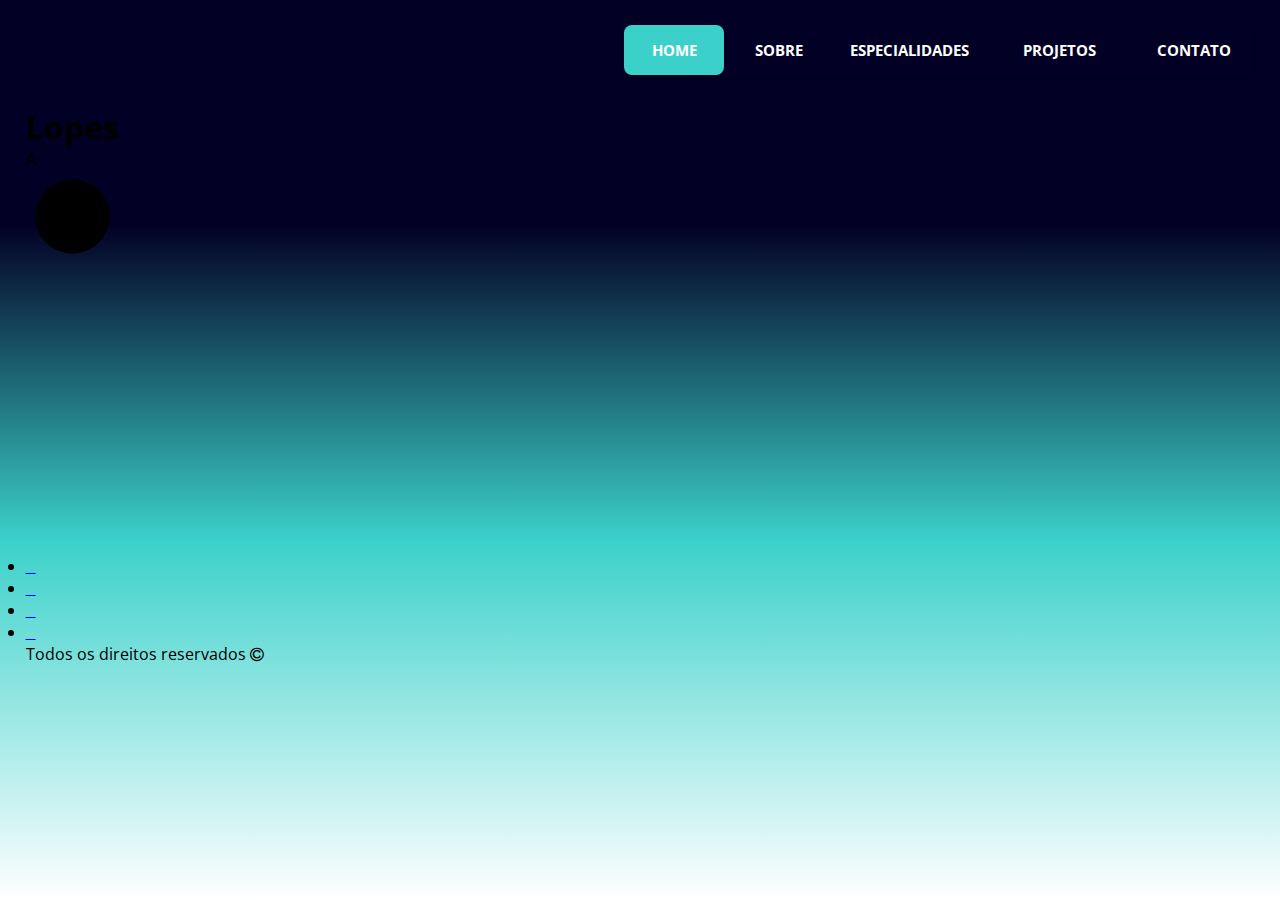
<file: index.html>
<html>

<head>
    <title>Portfólio</title>
    <link rel="stylesheet" href="estilo/font-awesome.min.css">
    <link href="https://fonts.googleapis.com/css2?family=Prompt:ital,wght@0,100;0,200;0,300;0,400;0,500;0,600;0,700;0,800;0,900;1,100;1,200;1,300;1,400;1,500;1,600;1,700;1,800;1,900&display=swap" rel="stylesheet">
    <link href="https://fonts.googleapis.com/css2?family=Open+Sans:wght@700&family=Roboto:ital,wght@0,100;0,300;0,400;0,500;0,700;0,900;1,100;1,300;1,400;1,500;1,700;1,900&display=swap" rel="stylesheet">
    <link href="https://fonts.googleapis.com/css2?family=Open+Sans:wght@300&display=swap" rel="stylesheet">
    <link href="https://fonts.googleapis.com/css2?family=Open+Sans:wght@400&display=swap" rel="stylesheet">
    <link href="estilo/style.css" rel="stylesheet" />
    <meta http-equiv="pragma" content="no-cache" />
    <meta name="viewport" content="width=device-width, initial-scale=1.0">
    <meta name="keywords" content="palavras-chave, do, meu, site">
    <meta name="description" content="Portfólio">
    <meta name="author" content="Ariel Lopes">
    <meta charset="utf-8" />
    <link rel="icon" href="favicon.ico" type="image/x-icon" />
    <style>
        .start-home {
            width: 100px;
            left: 0;
        }
    </style>
</head>

<body>
    <header>
        <div class="center">
            <nav class="desktop right">
                <a href="index.html">Home</a>
                <a href="paginas/sobre.html">Sobre</a>
                <a href="paginas/especialidades.html">Especialidades</a>
                <a href="paginas/projetos.html">Projetos</a>
                <a href="paginas/contato.html">Contato</a>
                <div class="animation start-home"></div>
            </nav>
            <!--desktop-->
            <nav class="mobile right">
                <div class="botao-menu-mobile">
                    <i class="fa fa-bars" aria-hidden="true"></i>
                </div>
                <!--botao-menu-mobile-->
                <ul>
                    <li><a href="index.html">Home</a></li>
                    <li><a href="paginas/sobre.html">Sobre</a></li>
                    <li><a href="paginas/especialidades.html">Especialidades</a></li>
                    <li><a href="paginas/projetos.html">Projetos</a></li>
                    <li><a href="paginas/contato.html">Contato</a></li>
                </ul>
            </nav>
            <!--mobile-right-->
            <div class="clear"></div>
        </div>
        <!--center-->
    </header>
    <section class="introducao">
        <div class="center">
            <div class="logo left">
                <div class="loader">
                    <div class="agrupar">
                        <h1>Lopes</h1>
                        <p>A</p>
                        <svg viewBox="0 0 80 80">
                            <circle id="test" cx="40" cy="40" r="32"></circle>
                        </svg>
                    </div>
                    <!--agrupar-->
                </div>
                <!--loader-->
            </div>
            <!--logo left-->
            <div class="textoPerfil right">
                <h1>Olá, sou Ariel</h1>
                <h2>Front-End Júnior</h2>
                <h3>HTML, CSS, Bootstrap, Javascript</h3>
                <h4>C, C# e PHP</h4>
            </div>
            <!--textoPerfil-->
            <div class="clear"></div>
        </div>
    </section>
    <!--introducao-->
    <footer>
        <div class="center">
            <ul>
                <li><a href="https://www.linkedin.com/in/ariel-lopes-71000821b/" target="_blank"><i
                            class="fa-brands fa-linkedin"></i></a></li>
                <li><a href="#"><i class="fa-brands fa-github"></i></a></li>
                <li><a href="#"><i class="fa-solid fa-envelope"></i></a></li>
                <li><a href="tel:+5541991393836"><i class="fa-brands fa-whatsapp"></i></a></li>
            </ul>
            <p>Todos os direitos reservados <i class="fa fa-copyright" aria-hidden="true"></i></p>
        </div>
        <!--center-->
    </footer>
    <script src="JS/jquery.js"></script>
    <script src="JS/scripts.js"></script>
</body>

</html>
</file>
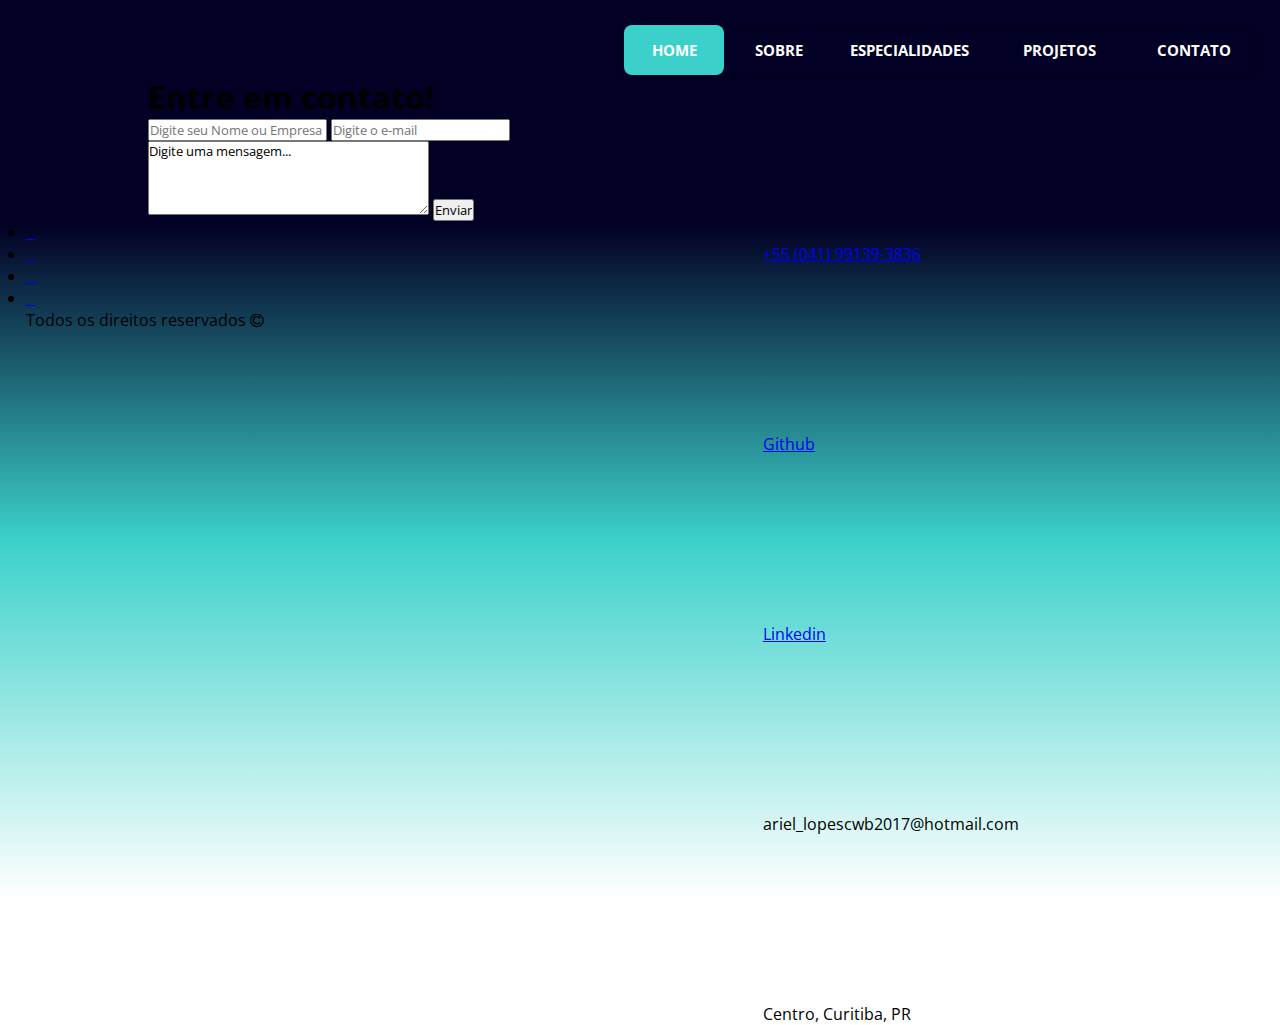
<file: paginas/contato.html>
<html>

<head>
    <title>Portfólio</title>
    <link rel="stylesheet" href="../estilo/font-awesome.min.css">
    <link
        href="https://fonts.googleapis.com/css2?family=Prompt:ital,wght@0,100;0,200;0,300;0,400;0,500;0,600;0,700;0,800;0,900;1,100;1,200;1,300;1,400;1,500;1,600;1,700;1,800;1,900&display=swap"
        rel="stylesheet">
    <link
        href="https://fonts.googleapis.com/css2?family=Open+Sans:wght@700&family=Roboto:ital,wght@0,100;0,300;0,400;0,500;0,700;0,900;1,100;1,300;1,400;1,500;1,700;1,900&display=swap"
        rel="stylesheet">
    <link href="https://fonts.googleapis.com/css2?family=Open+Sans:wght@300&display=swap" rel="stylesheet">
    <link href="https://fonts.googleapis.com/css2?family=Open+Sans:wght@400&display=swap" rel="stylesheet">
    <link href="../estilo/style.css" rel="stylesheet" />
    <meta http-equiv="pragma" content="no-cache" />
    <meta name="viewport" content="width=device-width, initial-scale=1.0">
    <meta name="keywords" content="palavras-chave, do, meu, site">
    <meta name="description" content="Portfólio">
    <meta name="author" content="Ariel Lopes">
    <meta charset="utf-8" />
    <link rel="icon" href="../favicon.ico" type="image/x-icon" />
    <style>
        .start-home {
            width: 150px;
            left: 360px;
        }
    </style>
</head>

<body>
    <header>
        <div class="center">
            <nav class="desktop right">
                <a href="../index.html">Home</a>
                <a href="sobre.html">Sobre</a>
                <a href="especialidades.html">Especialidades</a>
                <a href="projetos.html">Projetos</a>
                <a href="contato.html">Contato</a>
                <div class="animation start-home"></div>
            </nav>
            <!--desktop-->
            <nav class="mobile right">
                <div class="botao-menu-mobile">
                    <i class="fa fa-bars" aria-hidden="true"></i>
                </div>
                <!--botao-menu-mobile-->
                <ul>
                    <li><a href="../index.html">Home</a></li>
                    <li><a href="sobre.html">Sobre</a></li>
                    <li><a href="especialidades.html">Especialidades</a></li>
                    <li><a href="projetos.html">Projetos</a></li>
                    <li><a href="contato.html">Contato</a></li>
                </ul>
            </nav>
            <!--mobile-right-->
            <div class="clear"></div>
        </div>
        <!--center-->
    </header>
    <style>
        .start-home {
            width: 120px;
            left: 510px;
        }
    </style>
    <section class="contato">
        <div class="center">
            <div class="formulario w50 left">
                <h1>Entre em contato!</h1>
                <form action="get">
                    <input type="text" name="text" autocomplete="off" placeholder="Digite seu Nome ou Empresa" required>
                    <input type="email" name="email" autocomplete="off" placeholder="Digite o e-mail" required>
                    <textarea name="mensagem" id="mensagem" cols="33" rows="4">Digite uma mensagem...</textarea>
                    <input type="submit" value="Enviar">
                </form>
            </div>
            <!--formulario w50 left-->
            <div class="dados w50 right">
                <div class="container">
                    <div class="dadosPessoais">
                        <h2>Telefone/Whatsapp</h2>
                        <p><a href="tel:+5541991393836">+55 (041) 99139-3836</a></p>
                    </div>
                    <!--dadosPessoais-->
                    <div class="dadosPessoais">
                        <h2>Github</h2>
                        <p><a href="#">Github</a></p>
                    </div>
                    <!--dadosPessoais-->
                    <div class="dadosPessoais">
                        <h2>Linkedin</h2>
                        <p><a href="https://www.linkedin.com/in/ariel-lopes-71000821b/" target="_blank">Linkedin</a></p>
                    </div>
                    <!--dadosPessoais-->
                    <div class="dadosPessoais">
                        <h2>E-mail</h2>
                        <p>ariel_lopescwb2017@hotmail.com</p>
                    </div>
                    <!--dadosPessoais-->
                    <div class="dadosPessoais">
                        <h2>Endereço</h2>
                        <p>Centro, Curitiba, PR</p>
                    </div>
                    <!--dadosPessoais-->
                </div>
                <!--container-->
            </div>
            <!--dados w50 right-->
        </div>
        <!--center-->
    </section>
    <!--contato-->
    <footer>
        <div class="center">
            <ul>
                <li><a href="https://www.linkedin.com/in/ariel-lopes-71000821b/" target="_blank"><i
                            class="fa-brands fa-linkedin"></i></a></li>
                <li><a href="#"><i class="fa-brands fa-github"></i></a></li>
                <li><a href="#"><i class="fa-solid fa-envelope"></i></a></li>
                <li><a href="tel:+5541991393836"><i class="fa-brands fa-whatsapp"></i></a></li>
            </ul>
            <p>Todos os direitos reservados <i class="fa fa-copyright" aria-hidden="true"></i></p>
        </div>
        <!--center-->
    </footer>
    <script src="../JS/jquery.js"></script>
    <script src="../JS/scripts.js"></script>
</body>

</html>
</file>
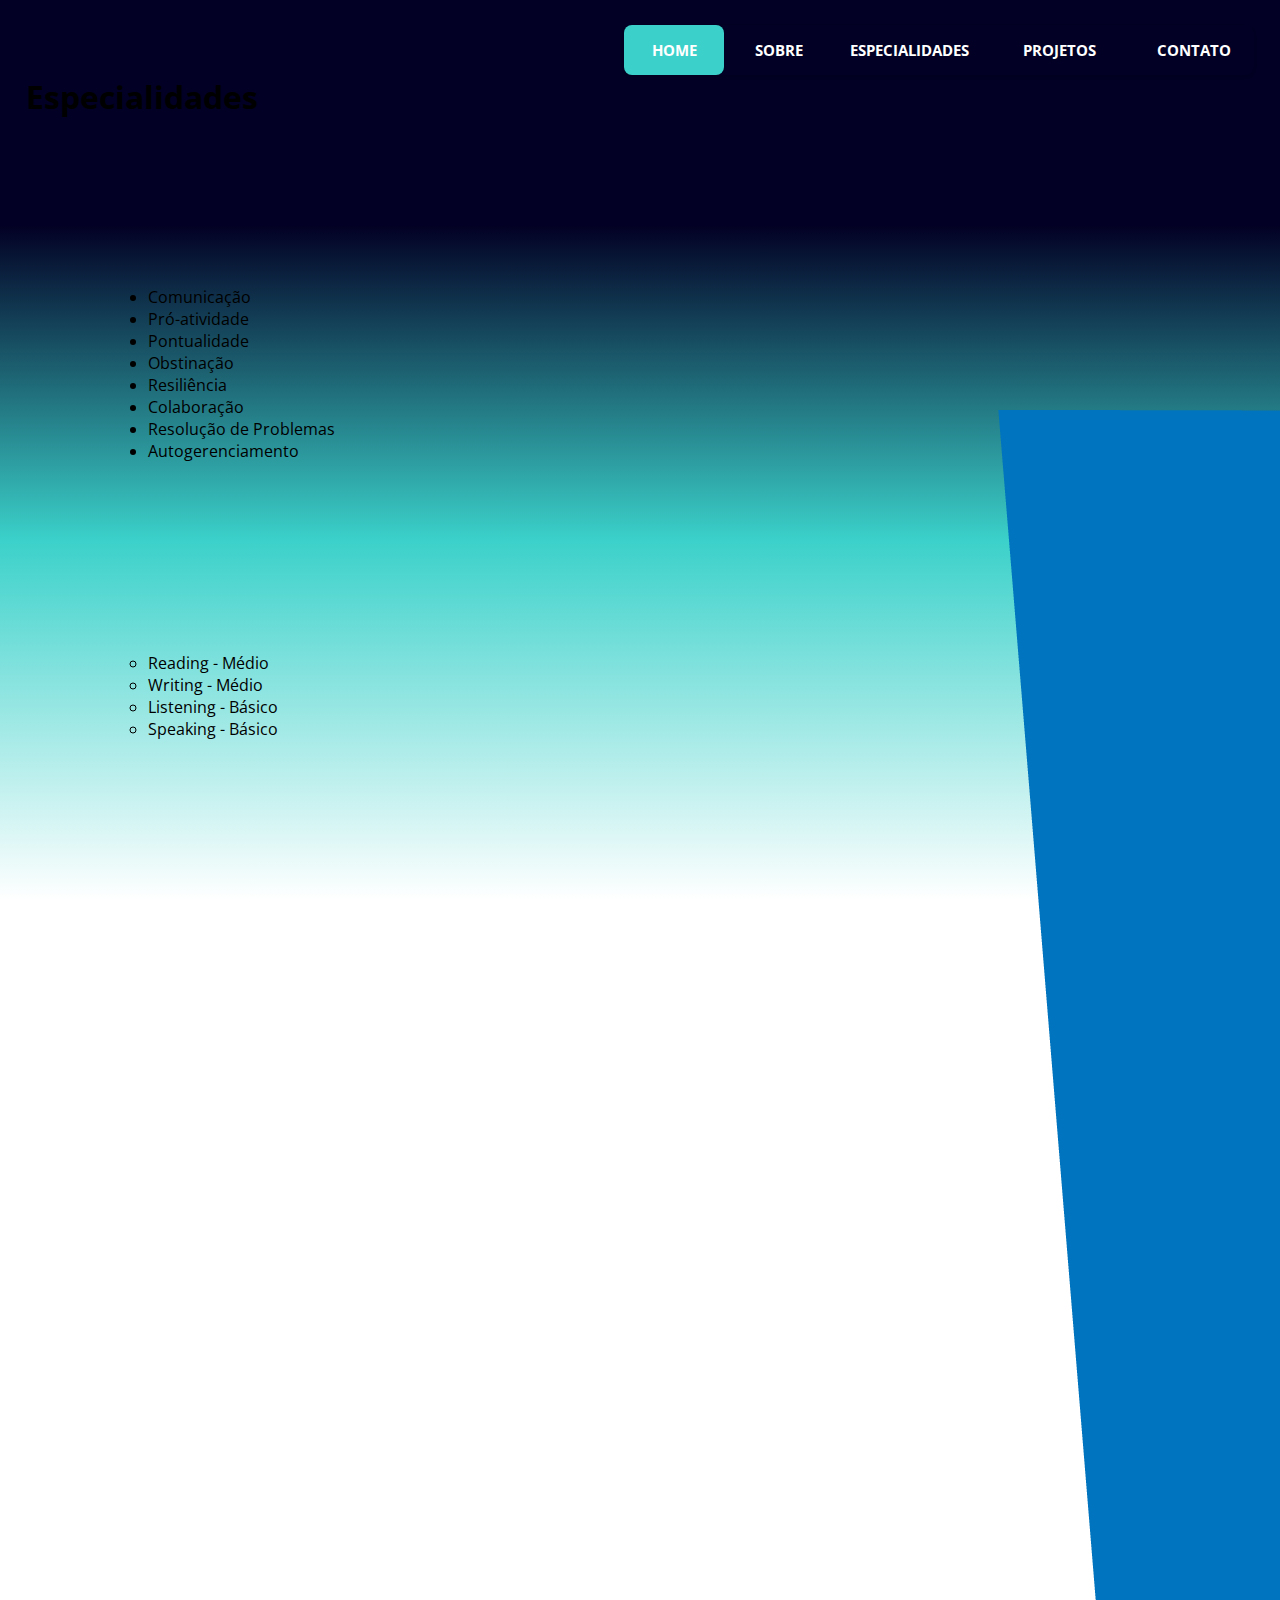
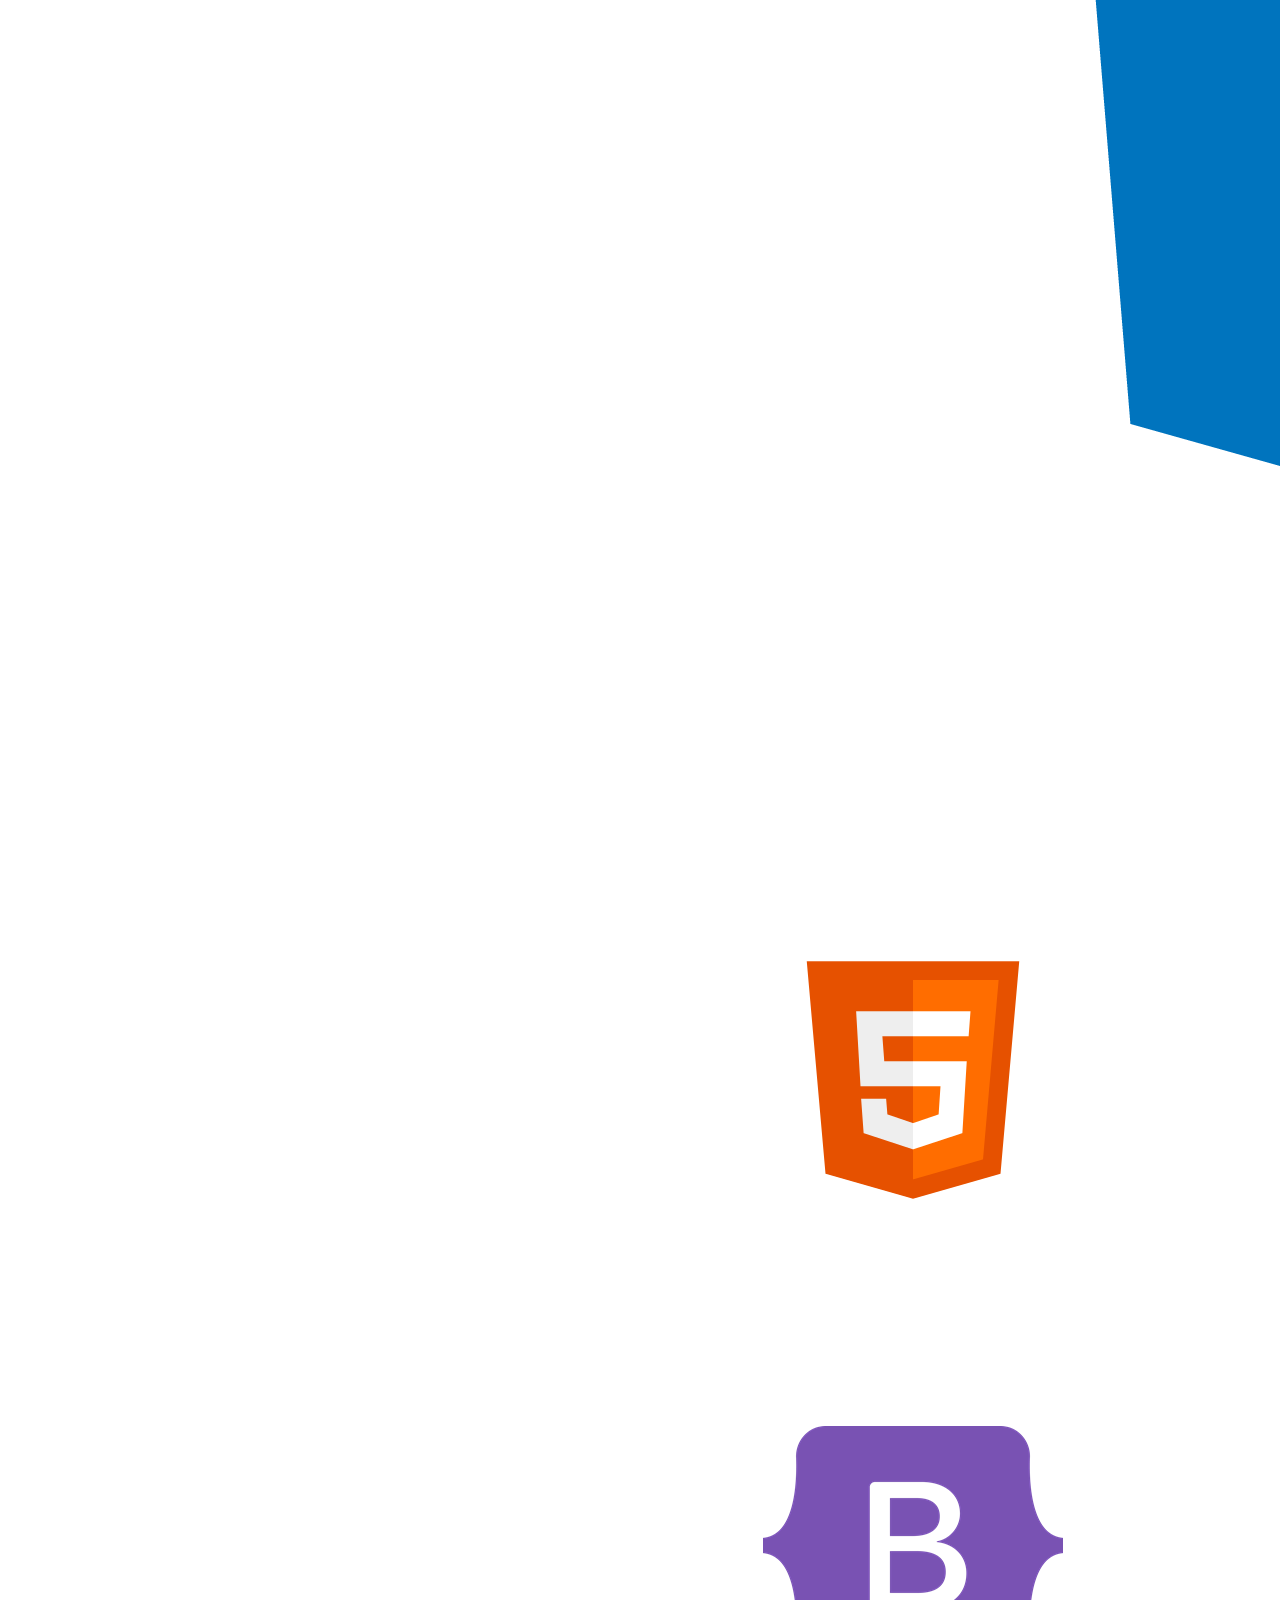
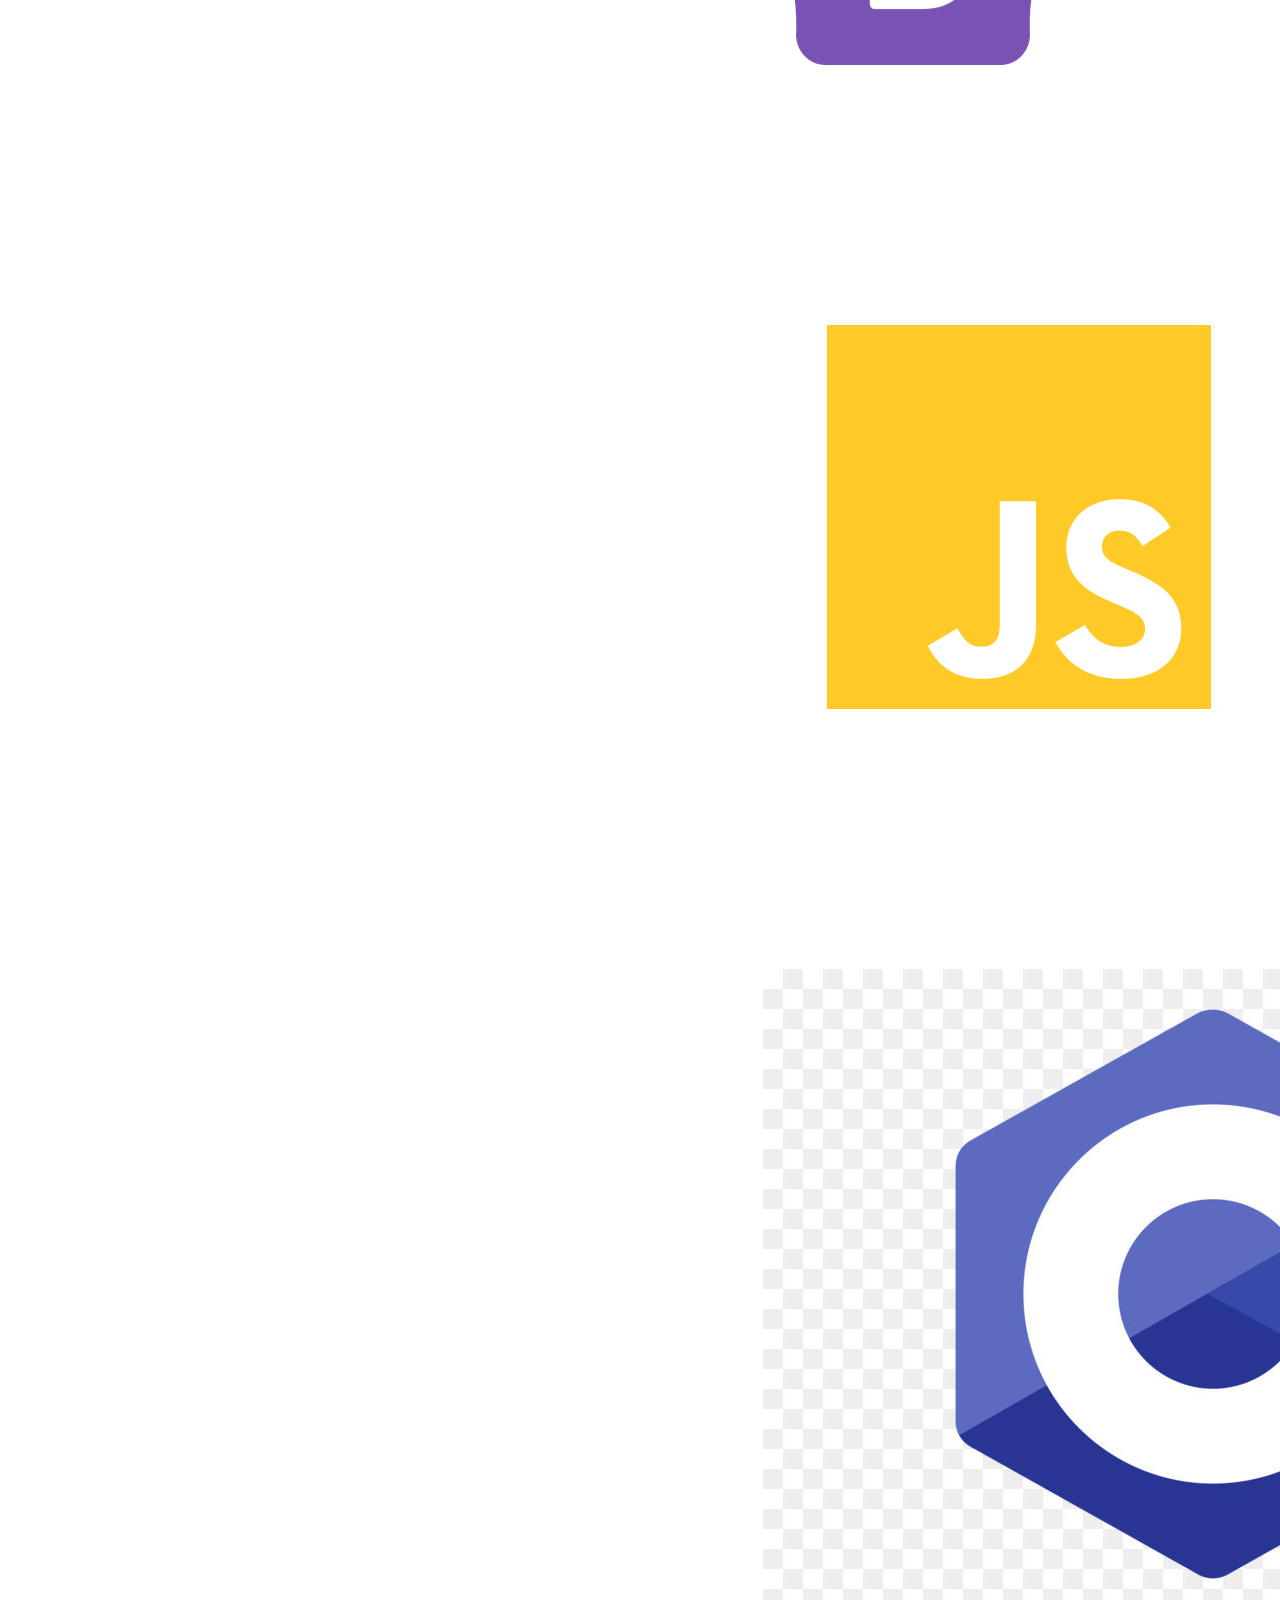
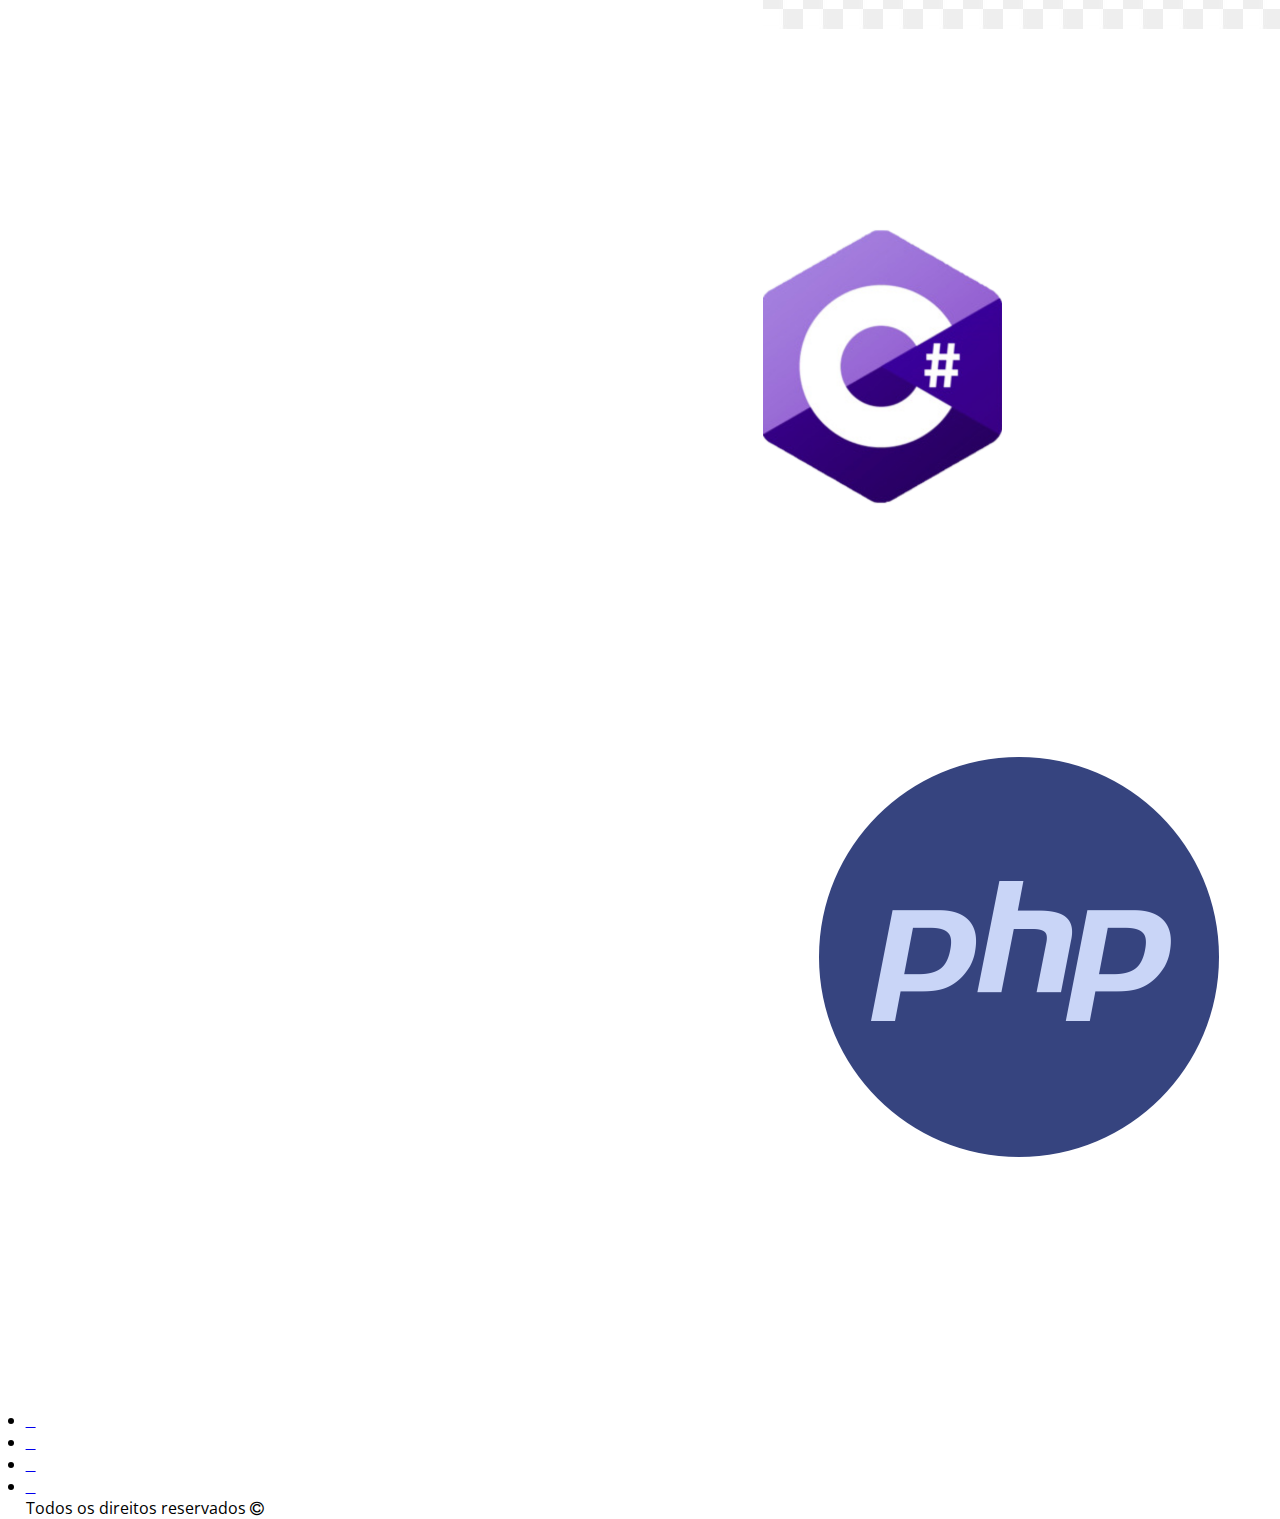
<file: paginas/especialidades.html>
<html>

<head>
    <title>Portfólio</title>
    <link rel="stylesheet" href="../estilo/font-awesome.min.css">
    <link
        href="https://fonts.googleapis.com/css2?family=Prompt:ital,wght@0,100;0,200;0,300;0,400;0,500;0,600;0,700;0,800;0,900;1,100;1,200;1,300;1,400;1,500;1,600;1,700;1,800;1,900&display=swap"
        rel="stylesheet">
    <link
        href="https://fonts.googleapis.com/css2?family=Open+Sans:wght@700&family=Roboto:ital,wght@0,100;0,300;0,400;0,500;0,700;0,900;1,100;1,300;1,400;1,500;1,700;1,900&display=swap"
        rel="stylesheet">
    <link href="https://fonts.googleapis.com/css2?family=Open+Sans:wght@300&display=swap" rel="stylesheet">
    <link href="https://fonts.googleapis.com/css2?family=Open+Sans:wght@400&display=swap" rel="stylesheet">
    <link href="../estilo/style.css" rel="stylesheet" />
    <meta http-equiv="pragma" content="no-cache" />
    <meta name="viewport" content="width=device-width, initial-scale=1.0">
    <meta name="keywords" content="palavras-chave, do, meu, site">
    <meta name="description" content="Portfólio">
    <meta name="author" content="Ariel Lopes">
    <meta charset="utf-8" />
    <link rel="icon" href="../favicon.ico" type="image/x-icon" />
    <style>
        .start-home {
            width: 150px;
            left: 360px;
        }
    </style>
</head>

<body>
    <header>
        <div class="center">
            <nav class="desktop right">
                <a href="../index.html">Home</a>
                <a href="sobre.html">Sobre</a>
                <a href="especialidades.html">Especialidades</a>
                <a href="projetos.html">Projetos</a>
                <a href="contato.html">Contato</a>
                <div class="animation start-home"></div>
            </nav>
            <!--desktop-->
            <nav class="mobile right">
                <div class="botao-menu-mobile">
                    <i class="fa fa-bars" aria-hidden="true"></i>
                </div>
                <!--botao-menu-mobile-->
                <ul>
                    <li><a href="../index.html">Home</a></li>
                    <li><a href="sobre.html">Sobre</a></li>
                    <li><a href="especialidades.html">Especialidades</a></li>
                    <li><a href="projetos.html">Projetos</a></li>
                    <li><a href="contato.html">Contato</a></li>
                </ul>
            </nav>
            <!--mobile-right-->
            <div class="clear"></div>
        </div>
        <!--center-->
    </header>
    <style>
        .start-home {
            width: 150px;
            left: 210px;
        }
    </style>
    <section class="especialidades">
        <div class="center">
            <h1>Especialidades</h1>
            <div class="soft-skills w50 left">
                <h2>Soft Skills</h2>
                <ul>
                    <li>Comunicação</li>
                    <li>Pró-atividade</li>
                    <li>Pontualidade</li>
                    <li>Obstinação</li>
                    <li>Resiliência</li>
                    <li>Colaboração</li>
                    <li>Resolução de Problemas</li>
                    <li>Autogerenciamento</li></br>
                    <ul>
                        <h2>Inglês</h2>
                        <li>Reading - Médio</li>
                        <li>Writing - Médio</li>
                        <li>Listening - Básico</li>
                        <li>Speaking - Básico</li>
                    </ul>
                </ul>
            </div>
            <!--soft-skills w50 left-->
            <div class="hard-skills w50 right">
                <h2>Hard Skills</h2>
                <div class="wrap">
                    <div class="box-especialidades">
                        <img src="../imagens/css.png">
                        <h3>CSS</h3>
                        <h4>Médio</h4>
                    </div>
                    <!--box-especialidades-->
                    <div class="box-especialidades">
                        <img src="../imagens/html.png">
                        <h3>HTML</h3>
                        <h4>Médio</h4>
                    </div>
                    <!--box-especialidades-->
                    <div class="box-especialidades">
                        <img id="bootstrap" src="../imagens/bootstrap.png">
                        <h3>Bootstrap</h3>
                        <h4>Básico</h4>
                    </div>
                    <!--box-especialidades-->
                    <div class="box-especialidades">
                        <img src="../imagens/javascript.png">
                        <h3>Javascript</h3>
                        <h4>Básico</h4>
                    </div>
                    <!--box-especialidades-->
                    <div class="box-especialidades">
                        <img src="../imagens/c.png">
                        <h3>C</h3>
                        <h4>Médio</h4>
                    </div>
                    <!--box-especialidades-->
                    <div class="box-especialidades">
                        <img src="../imagens/csharp.png">
                        <h3>C#</h3>
                        <h4>Básico</h4>
                    </div>
                    <!--box-especialidades-->
                    <div class="box-especialidades">
                        <img id="php" src="../imagens/php.png">
                        <h3>PHP</h3>
                        <h4>Básico</h4>
                    </div>
                    <!--box-especialidades-->
                </div>
                <!--wrap-->
            </div>
            <!--hard-skills-->
            <div class="clear"></div>
        </div>
        <!--center-->
    </section>
    <!--especialidades-->
    <footer>
        <div class="center">
            <ul>
                <li><a href="https://www.linkedin.com/in/ariel-lopes-71000821b/" target="_blank"><i
                    class="fa-brands fa-linkedin"></i></a></li>
                <li><a href="https://github.com/ariellopesdev"  target="_blank"><i class="fa-brands fa-github"></i></a></li>
                <li><a href="mailto:ariel_lopescwb2017@hotmail.com?subject=Hello%20again"><i class="fa-solid fa-envelope"></i></a></li>
                <li><a href="tel:+5541991393836"><i class="fa-brands fa-whatsapp"></i></a></li>
            </ul>
            <p>Todos os direitos reservados <i class="fa fa-copyright" aria-hidden="true"></i></p>
        </div>
        <!--center-->
    </footer>
    <script src="../JS/jquery.js"></script>
    <script src="../JS/scripts.js"></script>
</body>

</html>
</file>
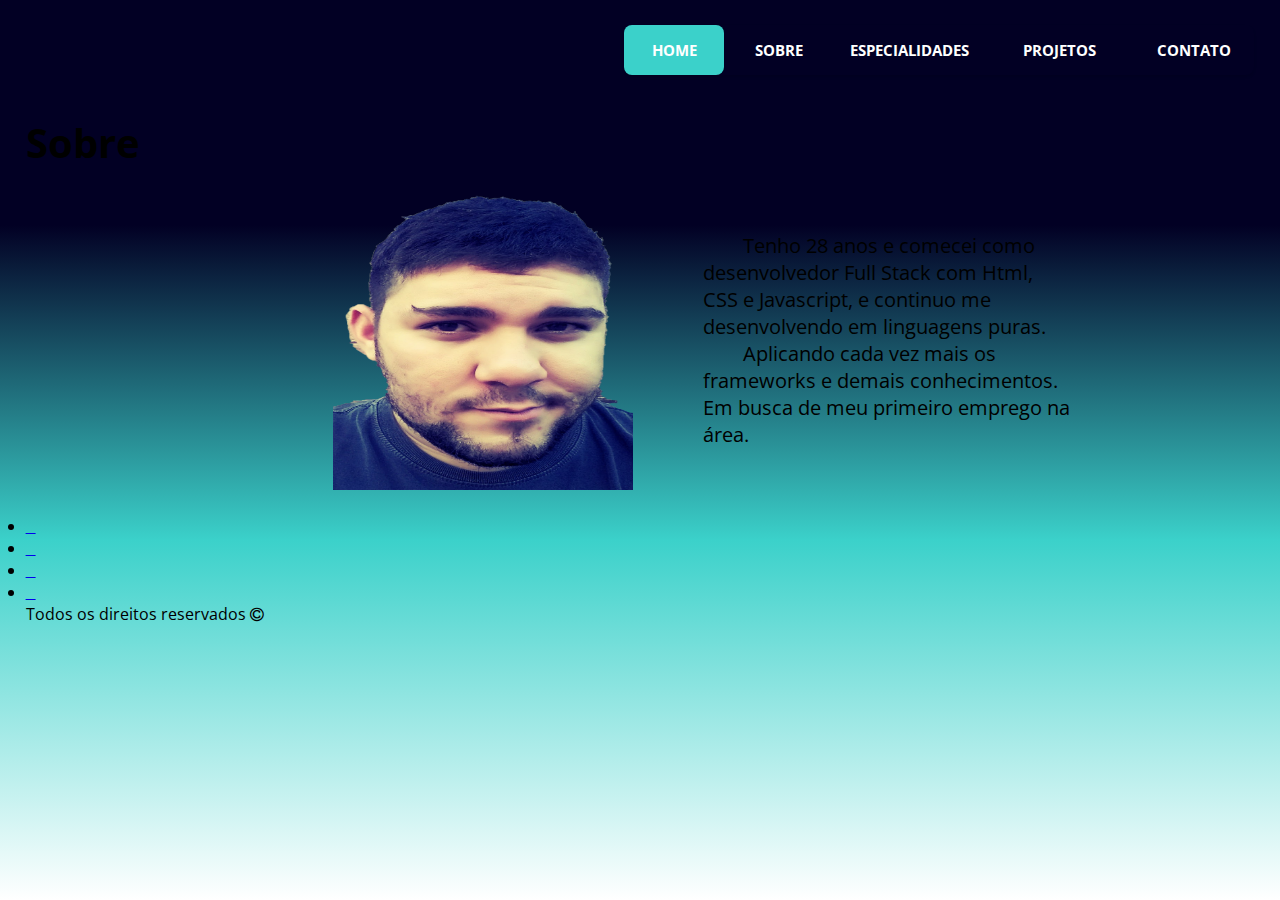
<file: paginas/sobre.html>
<html>

<head>
    <title>Portfólio</title>
    <link rel="stylesheet" href="../estilo/font-awesome.min.css">
    <link
        href="https://fonts.googleapis.com/css2?family=Prompt:ital,wght@0,100;0,200;0,300;0,400;0,500;0,600;0,700;0,800;0,900;1,100;1,200;1,300;1,400;1,500;1,600;1,700;1,800;1,900&display=swap"
        rel="stylesheet">
    <link
        href="https://fonts.googleapis.com/css2?family=Open+Sans:wght@700&family=Roboto:ital,wght@0,100;0,300;0,400;0,500;0,700;0,900;1,100;1,300;1,400;1,500;1,700;1,900&display=swap"
        rel="stylesheet">
    <link href="https://fonts.googleapis.com/css2?family=Open+Sans:wght@300&display=swap" rel="stylesheet">
    <link href="https://fonts.googleapis.com/css2?family=Open+Sans:wght@400&display=swap" rel="stylesheet">
    <link href="../estilo/style.css" rel="stylesheet" />
    <meta http-equiv="pragma" content="no-cache" />
    <meta name="viewport" content="width=device-width, initial-scale=1.0">
    <meta name="keywords" content="palavras-chave, do, meu, site">
    <meta name="description" content="Portfólio">
    <meta name="author" content="Ariel Lopes">
    <meta charset="utf-8" />
    <link rel="icon" href="../favicon.ico" type="image/x-icon" />
    <style>
        .start-home {
            width: 110px;
            left: 100px;
        }
    </style>
</head>

<body>
    <header>
        <div class="center">
            <nav class="desktop right">
                <a href="../index.html">Home</a>
                <a href="sobre.html">Sobre</a>
                <a href="especialidades.html">Especialidades</a>
                <a href="projetos.html">Projetos</a>
                <a href="contato.html">Contato</a>
                <div class="animation start-home"></div>
            </nav>
            <!--desktop-->
            <nav class="mobile right">
                <div class="botao-menu-mobile">
                    <i class="fa fa-bars" aria-hidden="true"></i>
                </div>
                <!--botao-menu-mobile-->
                <ul>
                    <li><a href="../index.html">Home</a></li>
                    <li><a href="sobre.html">Sobre</a></li>
                    <li><a href="especialidades.html">Especialidades</a></li>
                    <li><a href="projetos.html">Projetos</a></li>
                    <li><a href="contato.html">Contato</a></li>
                </ul>
            </nav>
            <!--mobile-right-->
            <div class="clear"></div>
        </div>
        <!--center-->
    </header>

    <section class="sobre">
        <div class="center">
            <h1>Sobre</h1>
            <div class="foto w50 left">
                <img src="../imagens/perfil.png">
            </div>
            <div class="apresentacao w50 right">
                <p>&emsp;&emsp;Tenho 28 anos e comecei como desenvolvedor Full Stack com Html, CSS e Javascript, e
                    continuo me desenvolvendo em linguagens puras.</br>&emsp;&emsp;Aplicando cada vez mais os frameworks
                    e demais conhecimentos. Em busca de meu primeiro emprego na área.</p>
            </div>
            <div class="clear"></div>
        </div>
        <!--center-->
    </section>
    <!--sobre-->
    <footer>
        <div class="center">
            <ul>
                <li><a href="https://www.linkedin.com/in/ariel-lopes-71000821b/" target="_blank"><i
                    class="fa-brands fa-linkedin"></i></a></li>
                <li><a href="https://github.com/ariellopesdev"  target="_blank"><i class="fa-brands fa-github"></i></a></li>
                <li><a href="mailto:ariel_lopescwb2017@hotmail.com?subject=Hello%20again"><i class="fa-solid fa-envelope"></i></a></li>
                <li><a href="tel:+5541991393836"><i class="fa-brands fa-whatsapp"></i></a></li>
            </ul>
            <p>Todos os direitos reservados <i class="fa fa-copyright" aria-hidden="true"></i></p>
        </div>
        <!--center-->
    </footer>
    <script src="../JS/jquery.js"></script>
    <script src="../JS/scripts.js"></script>
</body>

</html>
</file>
<file: estilo/style.css>
* {
    margin: 0;
    padding: 0;
    box-sizing: border-box;
    font-family: 'Open Sans', sans-serif;
}

/**Boot CSS**/

html,
body {
    height: 100%;
    background: linear-gradient(180deg, rgba(2,0,36,1) 25%, rgba(59,209,202,1) 60%, rgba(255,255,255,1) 100%);
    background-position: center;
    background-repeat: no-repeat;
    background-size: cover;
}
/*body{
    overflow-x: hidden;
}*/
.center {
    max-width: 1280px;
    padding: 0 2%;
    margin: 0 auto;
}

.w33 {
    width: 33.3%;
    padding: 0 10px;
}

.w50 {
    padding: 0 10%;
    width: 50%;
}

.left {
    float: left;
}

.right {
    float: right;
}

.clear {
    clear: both;
}
/**Estilização**/

header .logo{
    width: 35%;
    height: 100px;
}
header #logo1{
    position: relative;
    width: 150px;
    height: 80px;
    display: flex;
    align-items: center;
    margin: 10px auto;
}
nav.desktop{
    margin-top: 25px;
    position: relative;
    border-radius: 8px;
    font-size: 0;
    box-shadow: 0 2px 3px 0 rgba(0,0,0,.1);
}
nav.desktop a{
    font-weight: 700;
    font-size: 15px;
    text-transform: uppercase;
    color: white;
    text-decoration: none;
    line-height: 50px;
    position: relative;
    z-index: 1;
    text-align: center;
    display: inline-block;
}

nav.desktop .animation{
    position: absolute;
    height: 100%;
    top: 0;
    z-index: 0;
    background: rgba(59,209,202,1);
    border-radius: 8px;
    transition: all .5s ease 0s;
}
nav.desktop a:nth-child(1){
    width: 100px;
}
nav.desktop .start-home, a:nth-child(1):hover~.animation{
    width: 100px;
    left: 0;
}
nav.desktop a:nth-child(2){
    width: 110px;
}
nav.desktop a:nth-child(2):hover~.animation{
    width: 110px;
    left: 100px;
}
nav.desktop a:nth-child(3){
    width: 150px;
}
nav.desktop a:nth-child(3):hover~.animation{
    width: 150px;
    left: 210px;
}
nav.desktop a:nth-child(4){
    width: 150px;
}
nav.desktop a:nth-child(4):hover~.animation{
    width: 150px;
    left: 360px;
}
nav.desktop a:nth-child(5){
    width: 120px;
}
nav.desktop a:nth-child(5):hover~.animation{
    width: 120px;
    left: 510px;
}
nav.mobile{
    display: none;
}
section.introducao{
    margin-top: 30px;
    height: 450px;
}
.fotoPerfil{
    width: 48%;
    height: 100%;
}
.fotoPerfil img{
    width: 450px;
    height: 100%;
}
.textoPerfil{
    width: 52%;
    height: 100%;
    display: block;
}
.textoPerfil h1, h2, h3, h4{
    font-family:'Roboto', sans-serif;
    margin-top: 140px;
    margin-left: 60px;
    white-space: nowrap;
    overflow: hidden;
    width: 0;
}
.textoPerfil h1{
    font-size: 50px;
    font-weight: 900;
    animation: type 2s steps(40, end);
    animation-fill-mode: forwards;
}
.textoPerfil h2{
    margin-top: 15px;
    font-size: 25px;
    font-weight: 900;
    animation: type2 2s steps(40, end);
    animation-fill-mode: forwards;
    animation-delay: 2s;
}
.textoPerfil h3, h4{
    margin-top: 10px;
    font-size: 20px;
    font-family: 'Roboto', sans-serif;
    font-weight: 600;
    animation: type3 2s steps(40, end);
    animation-delay: 4s;
    animation-fill-mode: forwards;
}
.textoPerfil h4{
    animation: type4 2s steps(40, end),blink .5s step-end infinite alternate;
    animation-delay: 6s;
    animation-fill-mode: forwards;
}
section.sobre{
    margin-top: 40px;
    height: 400px;
    font-family:'Roboto', sans-serif;
}
.sobre .center{
    height: 100%;
}
.sobre h1{
    font-size: 40px;
}
.sobre img{
    width: 300px;
    height: 300px;
    margin: 20px 50%;
}
.sobre p{
    margin-left: -60px;
    text-align: left;
    width: 100%;
    height: 300px;
    font-weight: 400;
    font-size: 20px;
    margin-top: 20px;
    display: flex;
    align-items: center;
}

@keyframes type {
    from {
        width: 0
    }
    to {
        width: 100%;
    }
}
@keyframes type2 {
    from {
        width: 0
    }
    to {
        width: 100%;
    }
}
@keyframes type3 {
    from {
        width: 0
    }
    to {
        width: 100%;
    }
}
@keyframes type4 {
    from {
        width: 0
    }
    to {
        width: 100%;
    }
}

@keyframes blink {
    50%{    
        border-color: transparent;
    }
}
@media screen and (max-width: 1076px) {
    nav.desktop {
        display: none;
    }

    nav.mobile {
        display: block;
    }

    .botao-menu-mobile {
        width:80px;
        height: 100px;
        display: flex;
        justify-content: center;
        align-items: center;
        font-size: 24px;
        cursor: pointer;
        color: white;
    }
    nav.mobile ul {
        top: 100px;
        z-index: 3;
        position: absolute;
        left: 0;
        width: 100%;
        display: none;
        text-align: center;
    }

    nav.mobile li {
        font-weight: 300;
        width: 100%;
        display: block;
        background-color: white;
        border-bottom: 1px solid #ccc;
        font-size: 17px;
        line-height: 45px;
    }

    nav.mobile li a {
        display: block;
        color: #444;
        text-decoration: none;
    }
    nav.mobile li:hover {
        background: linear-gradient(90deg, rgb(28, 20, 190) 20%, rgba(59,209,202,1) 100%);
    }
    nav.mobile li a:hover{
        font-weight: bold;
        color: white;
        width: 100%;
        height: 100%;
    }
    header .logo{
        width: 80%;
        height: 100px;
    }
    header #logo1{
        margin: 10px;
    }
    
    .fotoPerfil{
        margin-top: 10px;
        width: 100%;
        height: 270px;
        display: flex;
        align-items: center;
        justify-content: center;
    }
    .fotoPerfil img{
        width: 270px;        
    }
    .textoPerfil{
        width: 100%;
        height: 228px;
        display: flex;
        flex-direction: column;
        justify-content: flex-start;
        align-items: center;
    }
    .textoPerfil h1{
        margin-top: 20px;
        margin-left: 0;
        text-align: center;
    }
    .textoPerfil h2,h3,h4{
        text-align: center;
        margin-left: 0;
    }
}
</file>
